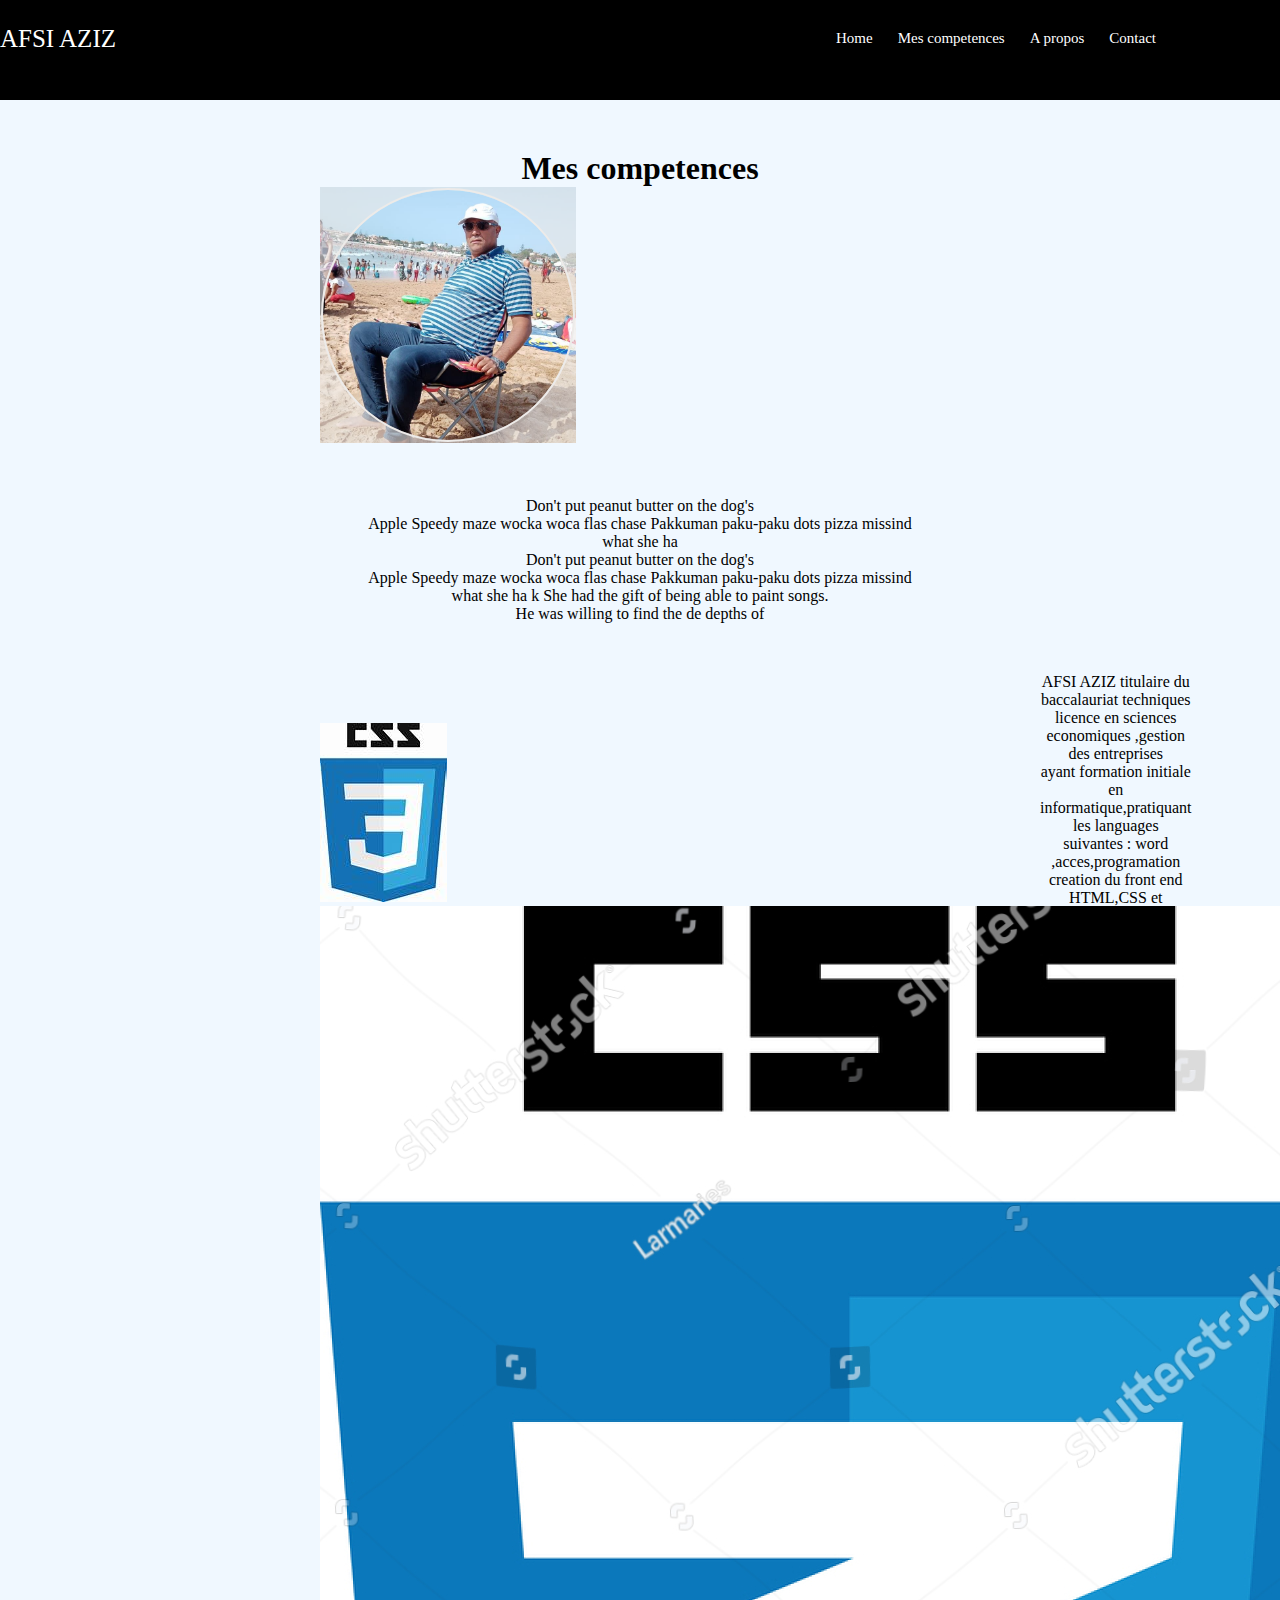
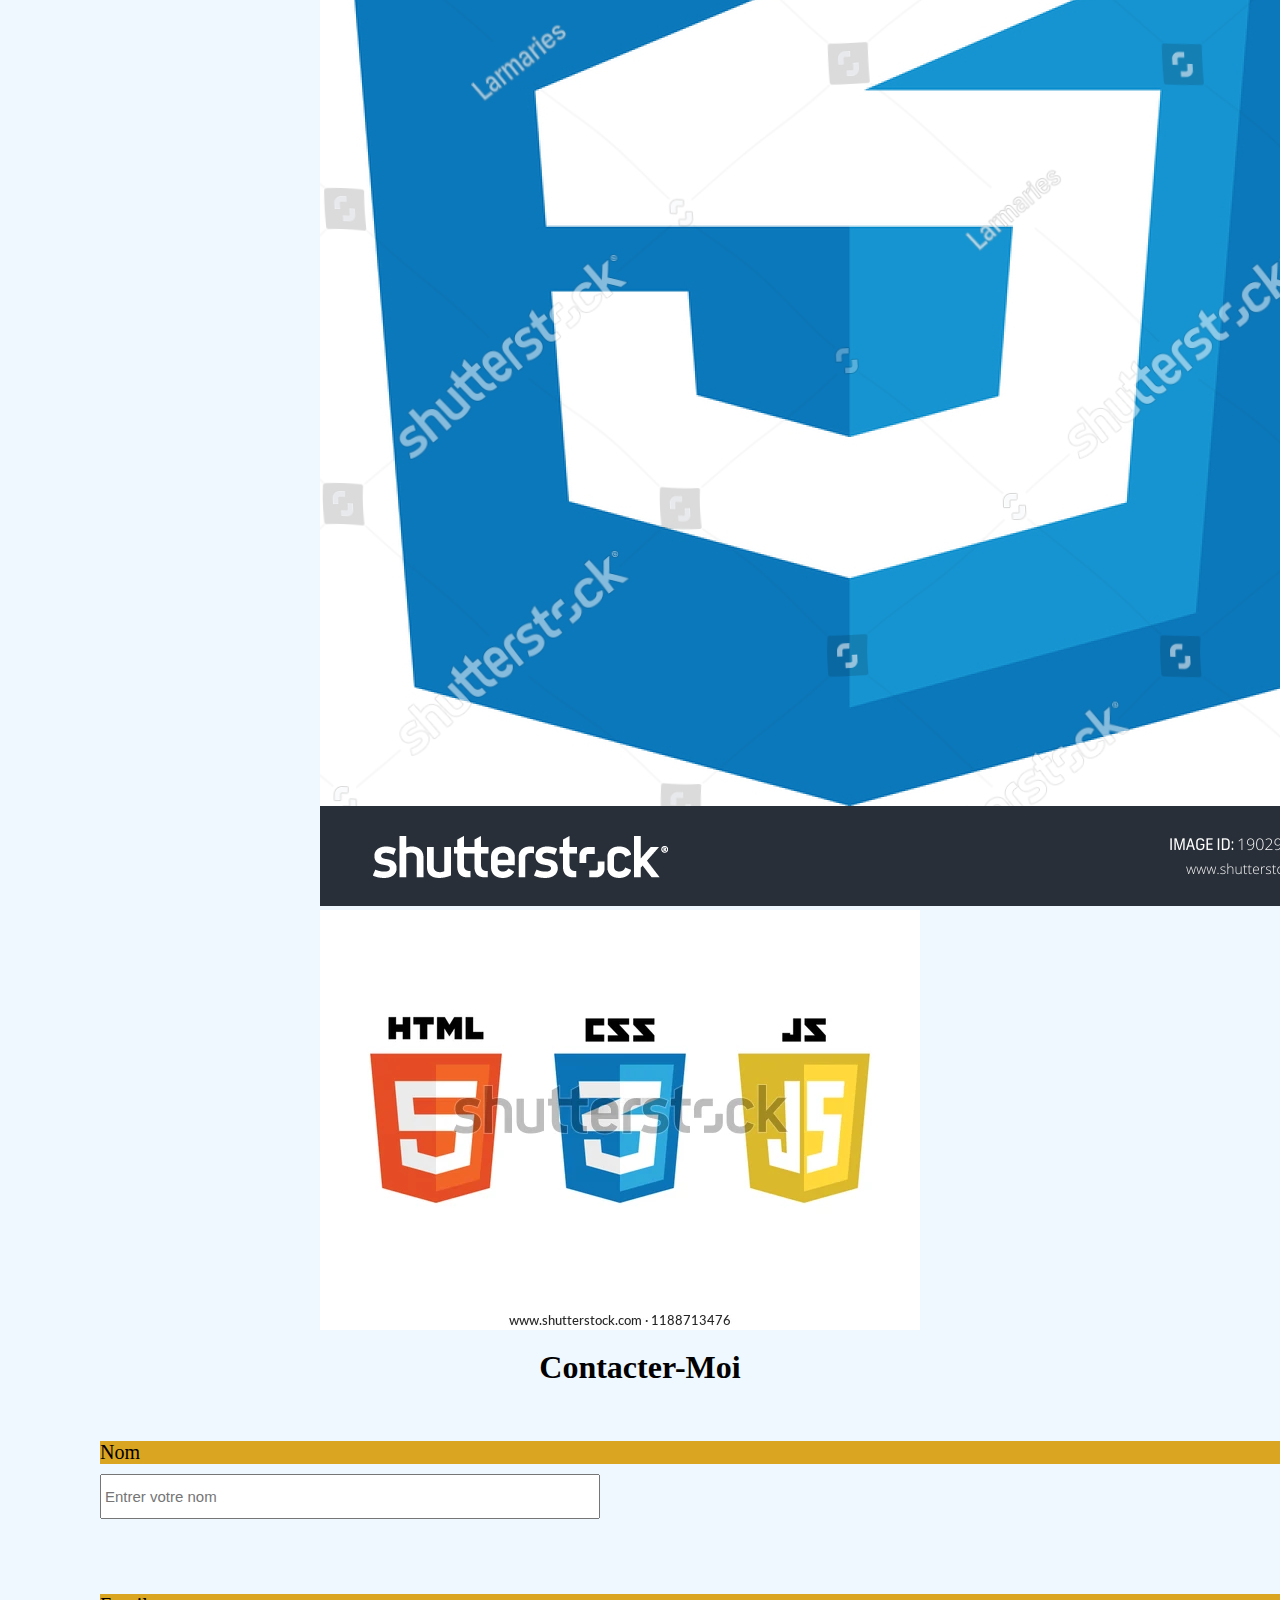
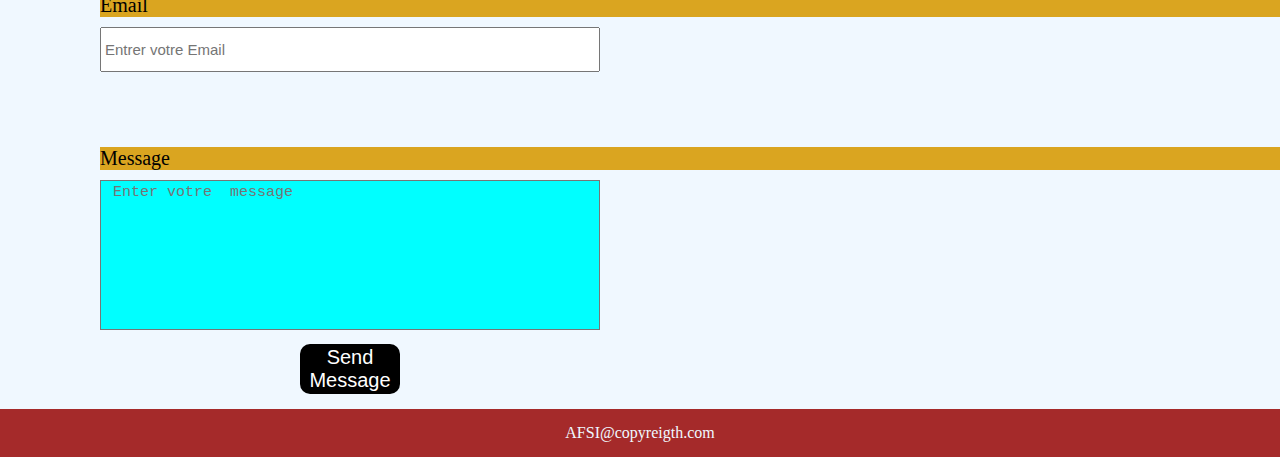
<file: index.html>
<!DOCTYPE html>
<html lang="en">
<head>
    <meta charset="UTF-8">
    <meta name="viewport" content="width=device-width, initial-scale=1.0">
    <link rel="stylesheet" href="assets/css/style.css">
    <title>Afsi Aziz</title>
</head>
<body>
    
    <header id="header" >
        <nav id="navbar">
            <div id="navbarContent">
                <div id="title">
                    <p>AFSI AZIZ</p>
                </div>


                <div id="ulnavbar">
                    <ul>
                        <li><a href="#Home">Home</a></li>
                        <li><a href="#Mes competences">Mes competences</a></li>
                        <li><a href="#A propos">A propos</a></li>
                        <li><a href="#Contact">Contact</a></li>
                    </ul>

                </div>

            </div>

        </nav>
    </header>
    <main>
    <div id="main">
        <div id="part1">
            <h1>Mes competences</h1>
            <div id="img">
                <img src="assets/images/photo.png" alt="">
                <div id="paragraph">
                    <p>Don't put peanut butter on the dog's 
                        <br>
                         Apple Speedy maze wocka woca flas chase Pakkuman paku-paku dots pizza
                          missind <br> what she ha 
                          <p>Don't put peanut butter on the dog's 
                              <br>
                               Apple Speedy maze wocka woca flas chase Pakkuman paku-paku dots pizza
                                missind <br> what she ha
          k She had the gift of being able to paint songs. <br> He was willing to find the de depths of 
      
 



        </div>
        <div id="languages">
            <div id="part2"> 
             <img src="assets/images/image.jfif" alt="">
             <img src="assets/images/css.jpg"alt="">
             <img src="assets/images/js.webp" alt="">


            </div>
            <div id="paragraph">
                <p> AFSI AZIZ titulaire du baccalauriat techniques <br>
                    licence en sciences economiques ,gestion des entreprises <br>
                    ayant formation initiale en informatique,pratiquant les languages <br>
                    suivantes : word ,acces,programation creation du front end <br> HTML,CSS et <br>
                    javascript.
                </p>

               
            
    </div>
</div>
</main>
<section>
<div id="part3">
    <h1> Contacter-Moi </h1>
    <div id="userInputs">
        <form action="">
            <label for="nom">Nom</label>
            <input type="text" id="nom" placeholder="Entrer votre nom"/>
            <label for="email">Email</label>
            <input type="email" placeholder="Entrer votre Email"/>
            <label for="message">Message</label>
            <textarea name="message" id="message" cols="30" rows="10"placeholder=" Enter votre  message"></textarea>
        
        </form>
        <button type="submit" id="btnSendMsg">Send Message</button>
    </section>




    
</body>
<footer id="footer">
    <p> AFSI@copyreigth.com</p>
</footer>

</html>
</file>
<file: assets/css/style.css>
* {
    box-sizing: border-box;
    margin: 0;
    padding: 0;
}
body {
    background-color: aliceblue;
}
#header {
    background-color: black;
    width: 100% ;
    height: 100px;
    color: white;
}
#navbarContent {
    display: flex;
    gap: 700px ;
    position: relative;
    top: 25px;
}
#title {
    font-size: 25px;
    text-decoration: none;
    margin-right: 20px;               
}


li {
display: inline;
text-decoration: none;
margin-right: 20px;
font-size: 15px;
}
#ulnavbar {
font-size: 20px;
}
a {
color: white;
text-decoration: none;
}
a:hover  {
color: red;
}
#main {
margin: auto;
width: 50%;
margin-top: 50px;
display: flex;

}
#part1 {
position: relative;
width: 100%;     
}





   

#part1 > h1 {
    text-align: center;

}
#languages {
    display: flex;
    gap: 80px;
}

#paragraph {
    text-align: center;
    font-size: 1,5rem;
    margin-top: 50px;
}
#part2 {
    position: relative;
    margin-top: 100px;
    width: 100%;
    display: inline-block;
    border-color: blue;
    border-radius: 5px;
}



#part3 > h1 {
    text-align: center;
    padding: 5px;
    margin: 10px;
}
label {
    display: block;
    font-size: 20px ;
    margin-bottom: 10px; 
    margin-top: 50px;
    background-color: goldenrod; 
    color: black;
        
}

input {
    width: 500px;
    height: 5vh;
    font-size: 15px;
    padding: 3px;
    margin-bottom: 25px;
    
}
textarea {
    resize: none;
    width: 500px;
    height: 150px;
    font-size: 15px;
    padding: 3px;
    background-color: aqua;
    color: black;
}
#userInputs {
    margin-left: 100px;
    margin-top: 15px;
        
}


    

#btnSendMsg {
    width: 100px;
    height: 50px;
    font-size: 20px;
    border-radius: 10px;
    border: none;
    background-color: black;
    color: white;
    cursor: pointer;
    margin-left: 200px;
    margin-top: 10px;
}
#btnSendMsg:hover {
    background-color:red;
    color: black;        
}
#footer 
{
    
    padding: 15px;
    margin-top: 15px;
    color: aliceblue;
    background-color: brown;
    text-align: center;
 

}
</file>
